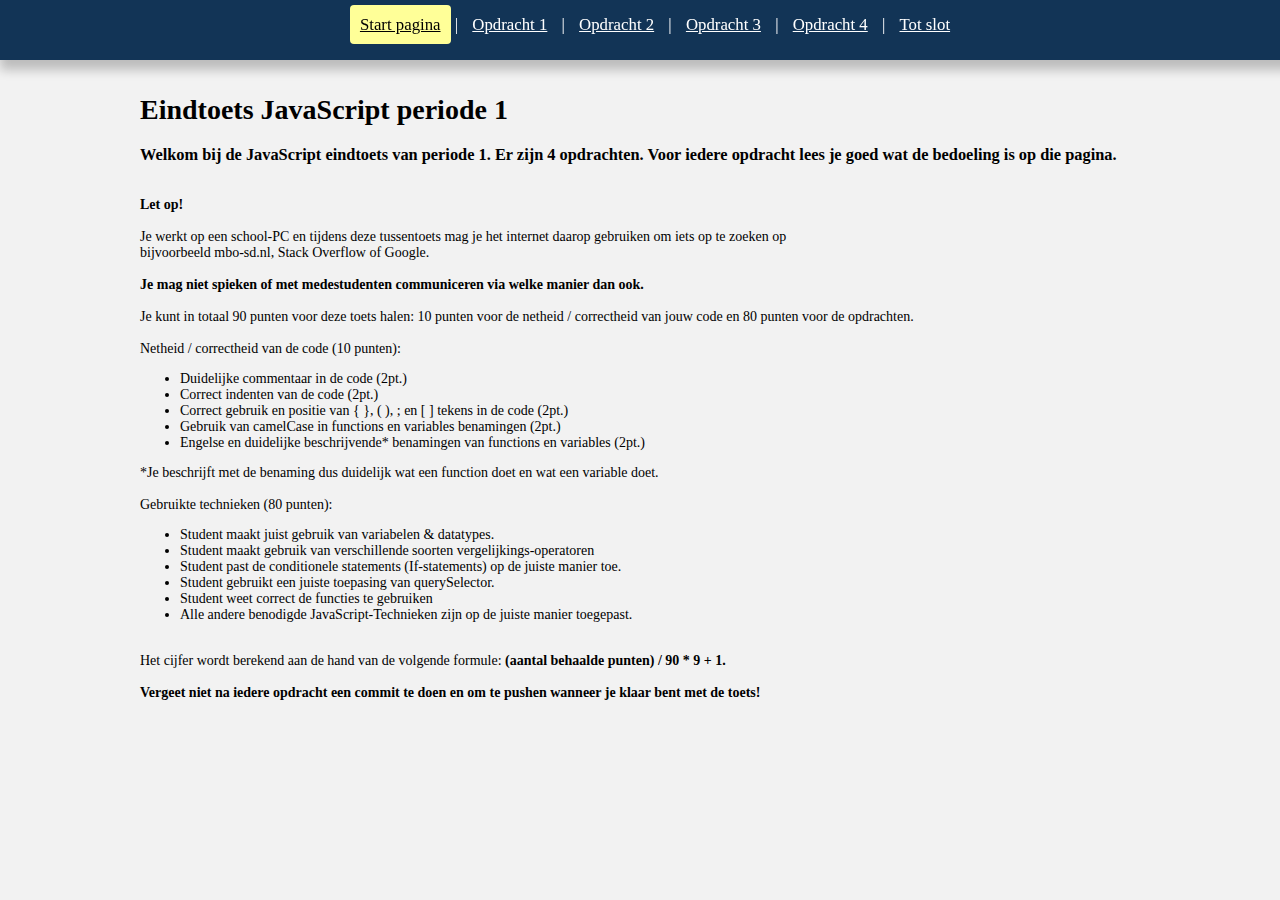
<file: index.html>
<!DOCTYPE html>
<html lang="en">

<head>
    <meta charset="UTF-8">
    <meta http-equiv="X-UA-Compatible" content="IE=edge">
    <meta name="viewport" content="width=device-width, initial-scale=1.0">
    <link rel="stylesheet" href="css/style.css">
    <title>JS Toets periode 1 - Cohort 23</title>
</head>

<body>
    <nav class="navigation">
        <a href="index.html" class="link active">Start pagina</a> |
        <a href="./page-1/assignment-1.html" class="link">Opdracht 1</a> |
        <a href="./page-2/assignment-2.html" class="link">Opdracht 2</a> |
        <a href="./page-3/assignment-3.html" class="link">Opdracht 3</a> |
        <a href="./page-4/assignment-4.html" class="link">Opdracht 4</a> |
        <a href="end.html" class="link">Tot slot</a>
    </nav>
    <main class="main">
        <h1>Eindtoets JavaScript periode 1</h1>
        <section>
            <h3>Welkom bij de JavaScript eindtoets van periode 1. Er zijn 4 opdrachten. Voor iedere opdracht lees je
                goed wat de bedoeling is op die pagina.</h3>
            <br>
            <b>Let op!</b>
            <br><br>
            Je werkt op een school-PC en tijdens deze tussentoets mag je het internet daarop gebruiken om iets op te
            zoeken op<br> bijvoorbeeld mbo-sd.nl, Stack Overflow of Google.<br>
            <br>
            <b>Je mag niet spieken of met medestudenten communiceren via welke manier dan ook.</b>
            <br>
            <br>
            Je kunt in totaal 90 punten voor deze toets halen: 10 punten voor de netheid / correctheid van jouw code en
            80 punten voor de opdrachten.
            <br>
            <br>
            Netheid / correctheid van de code (10 punten):
            <ul>
                <li>Duidelijke commentaar in de code (2pt.)</li>
                <li>Correct indenten van de code (2pt.)</li>
                <li>Correct gebruik en positie van { }, ( ), ; en [ ] tekens in de code (2pt.)</li>
                <li>Gebruik van camelCase in functions en variables benamingen (2pt.)</li>
                <li>Engelse en duidelijke beschrijvende* benamingen van functions en variables (2pt.)</li>
            </ul>
            *Je beschrijft met de benaming dus duidelijk wat een function doet en wat een variable doet.
            <br>
            <br>
            Gebruikte technieken (80 punten):
            <ul>
                <li> Student maakt juist gebruik van variabelen & datatypes.</li>
                <li> Student maakt gebruik van verschillende soorten vergelijkings-operatoren</li>
                <li> Student past de conditionele statements (If-statements) op de juiste manier toe.</li>
                <li> Student gebruikt een juiste toepasing van querySelector.</li>
                <li> Student weet correct de functies te gebruiken</li>
                <li> Alle andere benodigde JavaScript-Technieken zijn op de juiste manier toegepast.</li>
            </ul>
            <br>
            Het cijfer wordt berekend aan de hand van de volgende formule: <b>(aantal behaalde punten) / 90 * 9 + 1.</b>
            <br>
            <br>
            <b>Vergeet niet na iedere opdracht een commit te doen en om te pushen wanneer je klaar bent met de
                toets!</b>
        </section>
    </main>
</body>

</html>
</file>
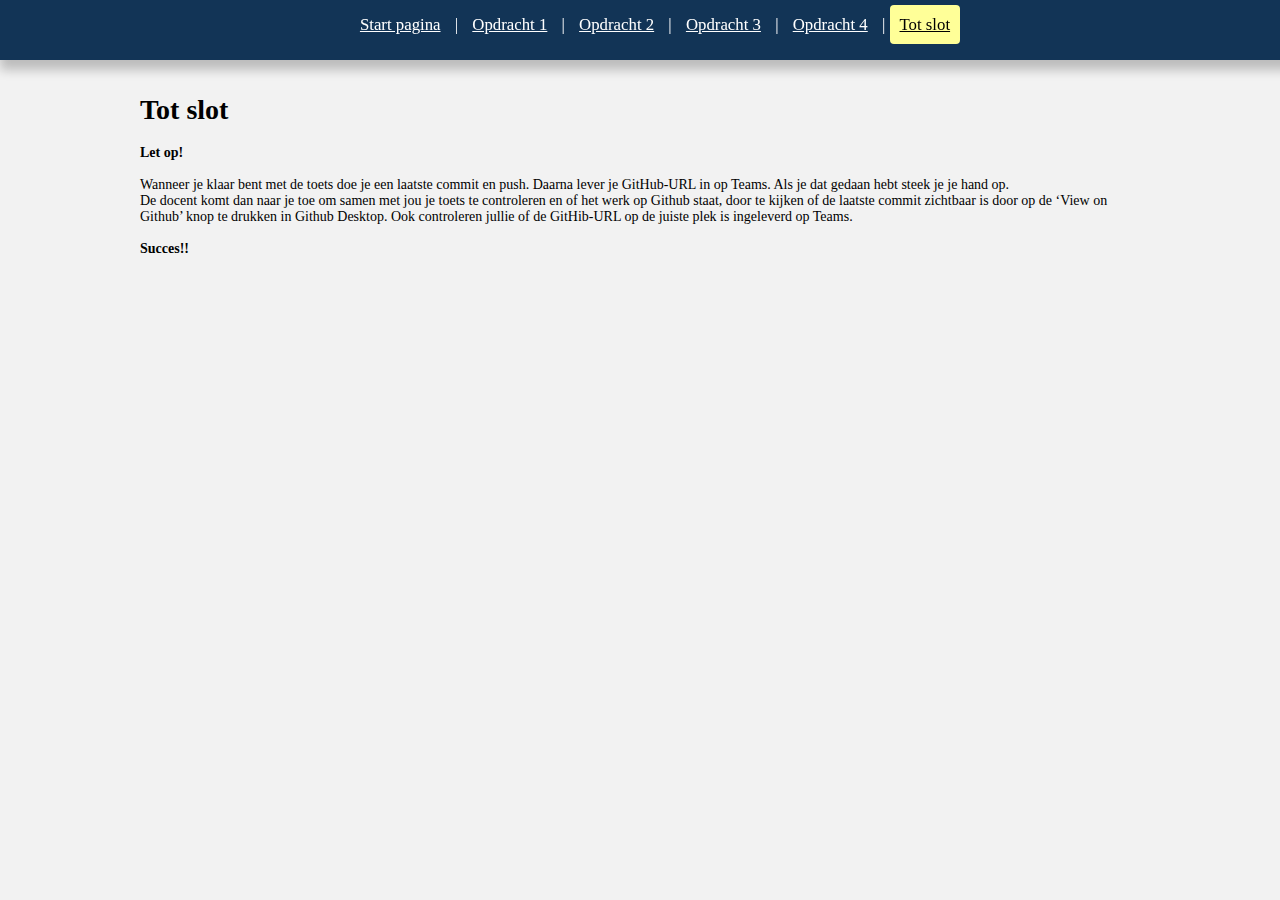
<file: end.html>
<!DOCTYPE html>
<html lang="en">

<head>
    <meta charset="UTF-8">
    <meta http-equiv="X-UA-Compatible" content="IE=edge">
    <meta name="viewport" content="width=device-width, initial-scale=1.0">
    <link rel="stylesheet" href="css/style.css">
    <title>JS toets</title>
</head>

<body>
    <nav class="navigation">
        <a href="index.html" class="link">Start pagina</a> |
        <a href="./page-1/assignment-1.html" class="link">Opdracht 1</a> |
        <a href="./page-2/assignment-2.html" class="link">Opdracht 2</a> |
        <a href="./page-3/assignment-3.html" class="link">Opdracht 3</a> |
        <a href="./page-4/assignment-4.html" class="link">Opdracht 4</a> |
        <a href="end.html" class="link active">Tot slot</a>
    </nav>
    <main class="main">
        <h1>Tot slot</h1>
        <section>
            <p>
                <b>Let op!</b><br><br>
                Wanneer je klaar bent met de toets doe je een laatste commit en push. Daarna lever je GitHub-URL in op
                Teams.
                Als je dat gedaan hebt steek je je hand op. <br>
                De docent komt dan naar je toe om samen met jou je toets te controleren en of het werk op Github staat,
                door te kijken of de laatste commit zichtbaar is door op de ‘View on Github’ knop te drukken in Github
                Desktop. Ook controleren jullie of de GitHib-URL op de juiste plek is ingeleverd op Teams.<br><br>
                <b>Succes!!</b><br>
            </p>
        </section>
    </main>
</body>

</html>
</file>
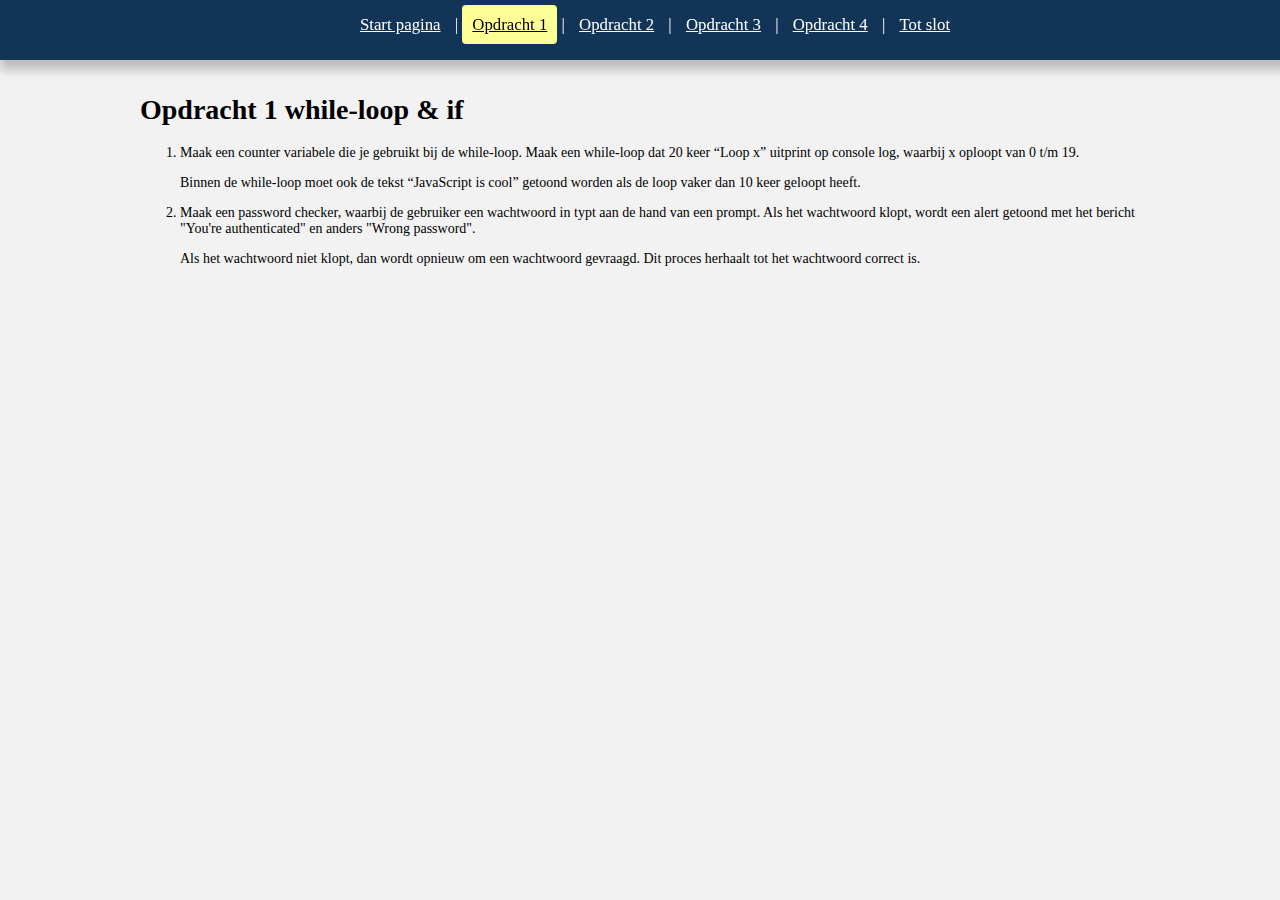
<file: page-1/assignment-1.html>
<!DOCTYPE html>
<html lang="en">

<head>
    <meta charset="UTF-8">
    <meta http-equiv="X-UA-Compatible" content="IE=edge">
    <meta name="viewport" content="width=device-width, initial-scale=1.0">
    <link rel="stylesheet" href="../css/style.css">
    <title>Opdracht 1 - JS toets</title>
</head>

<body>
    <nav class="navigation">
        <a href="../index.html" class="link">Start pagina</a> |
        <a href="../page-1/assignment-1.html" class="link active">Opdracht 1</a> |
        <a href="../page-2/assignment-2.html" class="link">Opdracht 2</a> |
        <a href="../page-3/assignment-3.html" class="link">Opdracht 3</a> |
        <a href="../page-4/assignment-4.html" class="link">Opdracht 4</a> |
        <a href="/end.html" class="link">Tot slot</a>
    </nav>
    <main class="main">
        <h1>Opdracht 1 while-loop & if</h1>

        <ol>
            <li>
                <div class="opdr-1">
                    <p>
                        Maak een counter variabele die je gebruikt bij de while-loop.
                        Maak een while-loop dat 20 keer “Loop x” uitprint op console log, waarbij x oploopt van 0 t/m
                        19.
                    </p>
                    <p>
                        Binnen de while-loop moet ook de tekst “JavaScript is cool” getoond worden als de loop vaker dan
                        10 keer
                        geloopt heeft.
                    </p>
                </div>
            </li>
            <li>
                <div class="opdr-2">
                    <p>
                        Maak een password checker, waarbij de gebruiker een wachtwoord in typt aan de hand van een
                        prompt.
                        Als het wachtwoord klopt, wordt een alert getoond met het bericht "You're authenticated" en
                        anders "Wrong password".
                    </p>
                    <p>
                        Als het wachtwoord niet klopt, dan wordt opnieuw om een wachtwoord gevraagd. Dit proces herhaalt
                        tot het wachtwoord correct is.
                    </p>
                </div>
            </li>
        </ol>



    </main>
    <script src="../js/assignment-1.js"></script>
</body>

</html>
</file>
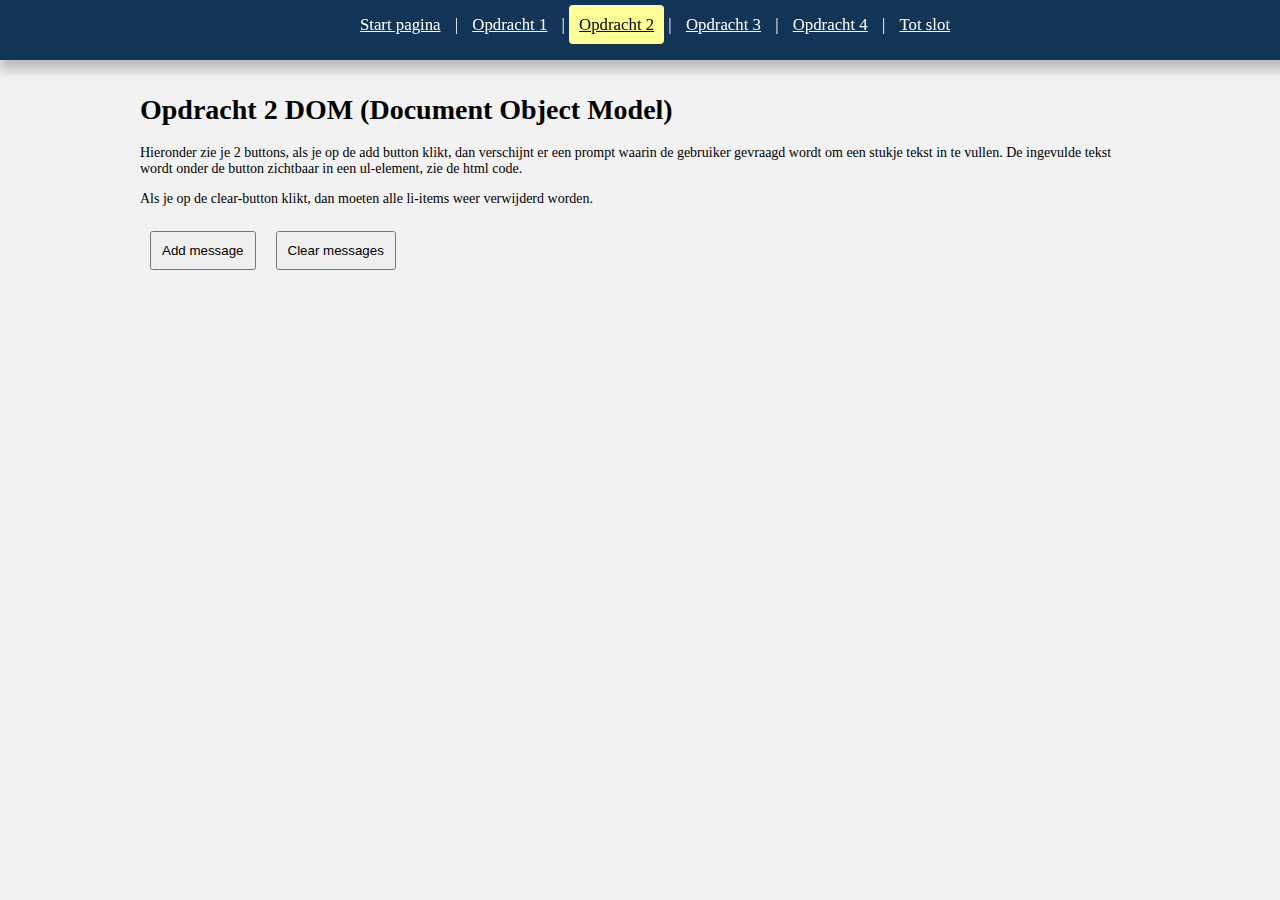
<file: page-2/assignment-2.html>
<!DOCTYPE html>
<html lang="en">

<head>
    <meta charset="UTF-8">
    <meta http-equiv="X-UA-Compatible" content="IE=edge">
    <meta name="viewport" content="width=device-width, initial-scale=1.0">
    <link rel="stylesheet" href="../css/style.css">
    <title>Opdracht 2 - JS toets</title>
</head>

<body>
    <nav class="navigation">
        <a href="../index.html" class="link">Start pagina</a> |
        <a href="../page-1/assignment-1.html" class="link">Opdracht 1</a> |
        <a href="../page-2/assignment-2.html" class="link active">Opdracht 2</a> |
        <a href="../page-3/assignment-3.html" class="link">Opdracht 3</a> |
        <a href="../page-4/assignment-4.html" class="link">Opdracht 4</a> |
        <a href="/end.html" class="link">Tot slot</a>
    </nav>
    <main class="main">
        <h1>Opdracht 2 DOM (Document Object Model)</h1>

        <p>
            Hieronder zie je 2 buttons, als je op de add button klikt, dan verschijnt er een prompt
            waarin de gebruiker gevraagd wordt om een stukje tekst in te vullen. De ingevulde tekst wordt onder de
            button zichtbaar in een ul-element, zie de html code.
        </p>

        <p>
            Als je op de clear-button klikt, dan moeten alle li-items weer verwijderd worden.
        </p>

        <div class="button-wrapper">
            <button class="btn-add">Add message</button><button class="btn-clear">Clear messages</button>
        </div>
        <div class="result">
            <ul class="ul-list">
                <!-- vul hier <li> items in vanuit JavaScript -->
            </ul>
        </div>
    </main>
    <script src="../js/assignment-2.js"></script>
</body>

</html>
</file>
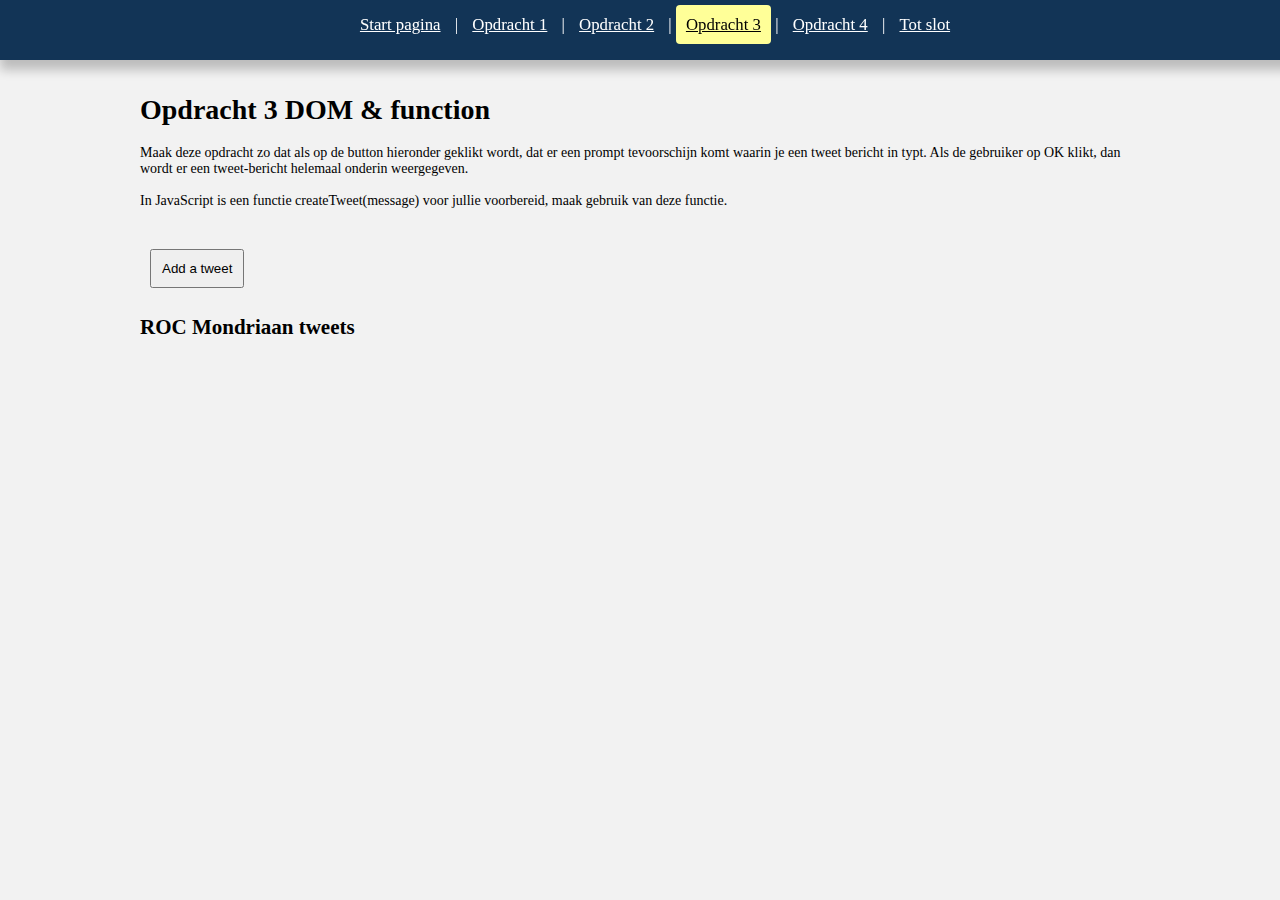
<file: page-3/assignment-3.html>
<!DOCTYPE html>
<html lang="en">

<head>
    <meta charset="UTF-8">
    <meta http-equiv="X-UA-Compatible" content="IE=edge">
    <meta name="viewport" content="width=device-width, initial-scale=1.0">
    <link rel="stylesheet" href="../css/style.css">
    <title>Opdracht 3 - JS toets</title>
</head>

<body>
    <nav class="navigation">
        <a href="../index.html" class="link">Start pagina</a> |
        <a href="../page-1/assignment-1.html" class="link">Opdracht 1</a> |
        <a href="../page-2/assignment-2.html" class="link">Opdracht 2</a> |
        <a href="../page-3/assignment-3.html" class="link active">Opdracht 3</a> |
        <a href="../page-4/assignment-4.html" class="link">Opdracht 4</a> |
        <a href="/end.html" class="link">Tot slot</a>
    </nav>
    <main class="main">
        <h1>Opdracht 3 DOM & function</h1>

        <p>
            Maak deze opdracht zo dat als op de button hieronder geklikt wordt,
            dat er een prompt tevoorschijn komt waarin je een tweet bericht in typt.
            Als de gebruiker op OK klikt, dan wordt er een tweet-bericht helemaal onderin weergegeven.
            <br><br>
            In JavaScript is een functie createTweet(message) voor jullie voorbereid, maak gebruik van deze functie.
        </p>
        <br>
        <button class="bnt-tweet">Add a tweet</button>
        <h2>ROC Mondriaan tweets</h2>
        <div class="twitter-container">
            <!-- hier komen je twitter berichten  -->
        </div>
    </main>
    <script src="../js/assignment-3.js"></script>
</body>

</html>
</file>
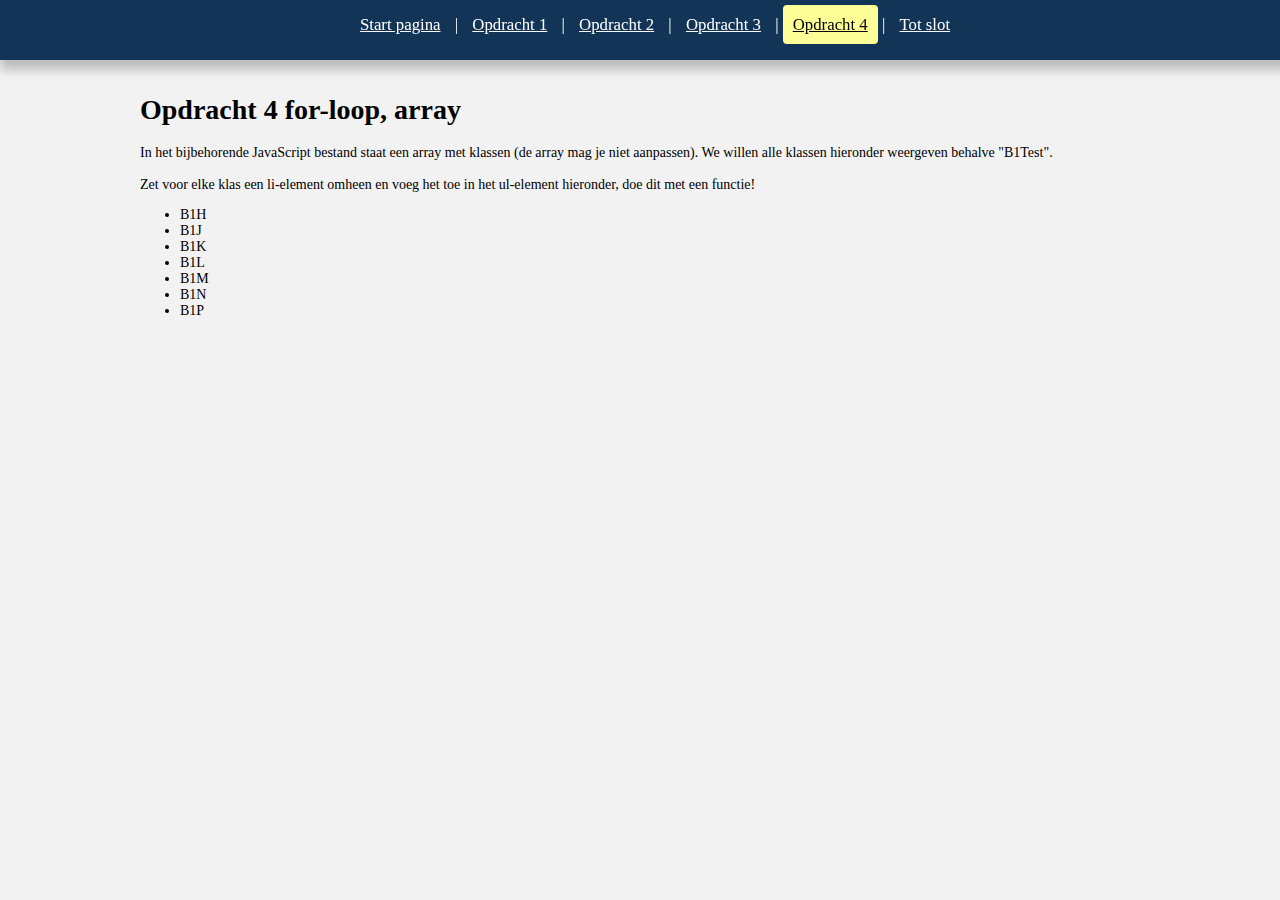
<file: page-4/assignment-4.html>
<!DOCTYPE html>
<html lang="en">

<head>
    <meta charset="UTF-8">
    <meta http-equiv="X-UA-Compatible" content="IE=edge">
    <meta name="viewport" content="width=device-width, initial-scale=1.0">
    <link rel="stylesheet" href="../css/style.css">
    <title>Opdracht 4 - JS toets</title>
</head>

<body>
    <nav class="navigation">
        <a href="../index.html" class="link">Start pagina</a> |
        <a href="../page-1/assignment-1.html" class="link">Opdracht 1</a> |
        <a href="../page-2/assignment-2.html" class="link">Opdracht 2</a> |
        <a href="../page-3/assignment-3.html" class="link">Opdracht 3</a> |
        <a href="../page-4/assignment-4.html" class="link active">Opdracht 4</a> |
        <a href="/end.html" class="link">Tot slot</a>
    </nav>
    <main class="main">
        <h1>Opdracht 4 for-loop, array </h1>
        <p>
            In het bijbehorende JavaScript bestand staat een array met klassen (de array mag je niet aanpassen).
            We willen alle klassen hieronder weergeven behalve "B1Test".
            <br><br>
            Zet voor elke klas een li-element omheen en voeg het toe in het ul-element hieronder, doe dit met een
            functie!
        </p>
        <ul>
            <!-- Geef hier de gefilterde klassen weer in <li> element -->
        </ul>
    </main>
    <script src="../js/assignment-4.js"></script>
</body>

</html>
</file>
<file: css/style.css>
html,
body {
	font-family: verdana;
	font-size: 14px;
	background-color: #f2f2f2;
	padding: 0;
	margin: 0;
}

.navigation {
	width: 100%;
	height: 30px;
	position: fixed;
	background-color: #123456;
	font-size: 1.2em;
	padding: 15px;
	color: white;
	text-align: center;
	box-shadow: rgba(0, 0, 0, 0.22) 0px 10px 10px;
}

.navigation .link {
	color: white;
	padding: 10px 10px;
}

.navigation .link:hover {
	background-color: rgb(255, 158, 158);
	color: black;
	border-radius: 4px;
}

.navigation .active {
	background: rgb(255, 255, 152);
	color: black;
	border-radius: 4px;
}
.main {
	padding: 75px 20px;
	max-width: 1000px;
	margin: 0 auto;
}

button {
	padding: 10px;
	margin: 10px;
}

table {
	border: 1px solid black;
}
table td,
table th {
	border: 1px solid black;
	width: 200px;
	padding: 10px;
}

/* opdr. 4 */
.bolbar {
	width: 100%;
	height: 30px;
	position: absolute;
	background-color: #0000a4;
	font-size: 1.2em;
	padding: 15px;
	color: white;
	text-align: center;
	box-shadow: rgba(0, 0, 0, 0.22) 0px 10px 10px;
}
.logo {
	margin-right: 8px;
	font-weight: 900;
	font-size: 1.5rem;
}
.bolbar a {
	color: white;
}
/* Card */

.row {
	display: flex;
	justify-content: space-evenly;
	margin: 1rem;
}

.card {
	/* Add shadows to create the "card" effect */
	box-shadow: 0 4px 8px 0 rgba(0, 0, 0, 0.2);
	transition: 0.3s;
	max-width: 180px;
}

/* On mouse-over, add a deeper shadow */
.card:hover {
	box-shadow: 0 8px 16px 0 rgba(0, 0, 0, 0.2);
}

/* Add some padding inside the card container */
.container {
	padding: 2px 16px;
	height: 144px;
}

.box {
	display: -webkit-box;
	-webkit-line-clamp: 4;
	-webkit-box-orient: vertical;
	overflow: hidden;
}

/* Opdr. 3 */
.blinking {
	border: 2px solid;
	animation: blink 1s infinite;
}
@keyframes blink {
	50% {
		border-color: aqua;
	}
}

.nice-bg {
	background-color: darksalmon;
}

.item {
	width: 100px;
	height: 100px;
	float: left;
	margin-right: 10px;
	background-color: bisque;
	font-size: 50pt;
	text-align: center;
}

.item.circle {
	border-radius: 50%;
}

.item.awesome-border {
	border: 5px dashed black;
}

.tweet {
	width: 300px;
	margin-top: 8px;
	margin-bottom: 8px;
	padding: 8px;
	background-color: white;
	border-radius: 6px;
	-webkit-box-shadow: 0px 0px 10px 1px rgba(0, 0, 0, 0.3);
	box-shadow: 0px 0px 10px 1px rgba(0, 0, 0, 0.3);
	display: flex;
}
.avatar {
	width: 40px;
	height: 40px;
	border-radius: 20px;
	background-color: bisque;
	box-sizing: border-box;
}
.message-box {
	width: 100%;
	margin: 8px;
}
.message-content {
	color: gray;
	padding: 4px;
}
</file>
